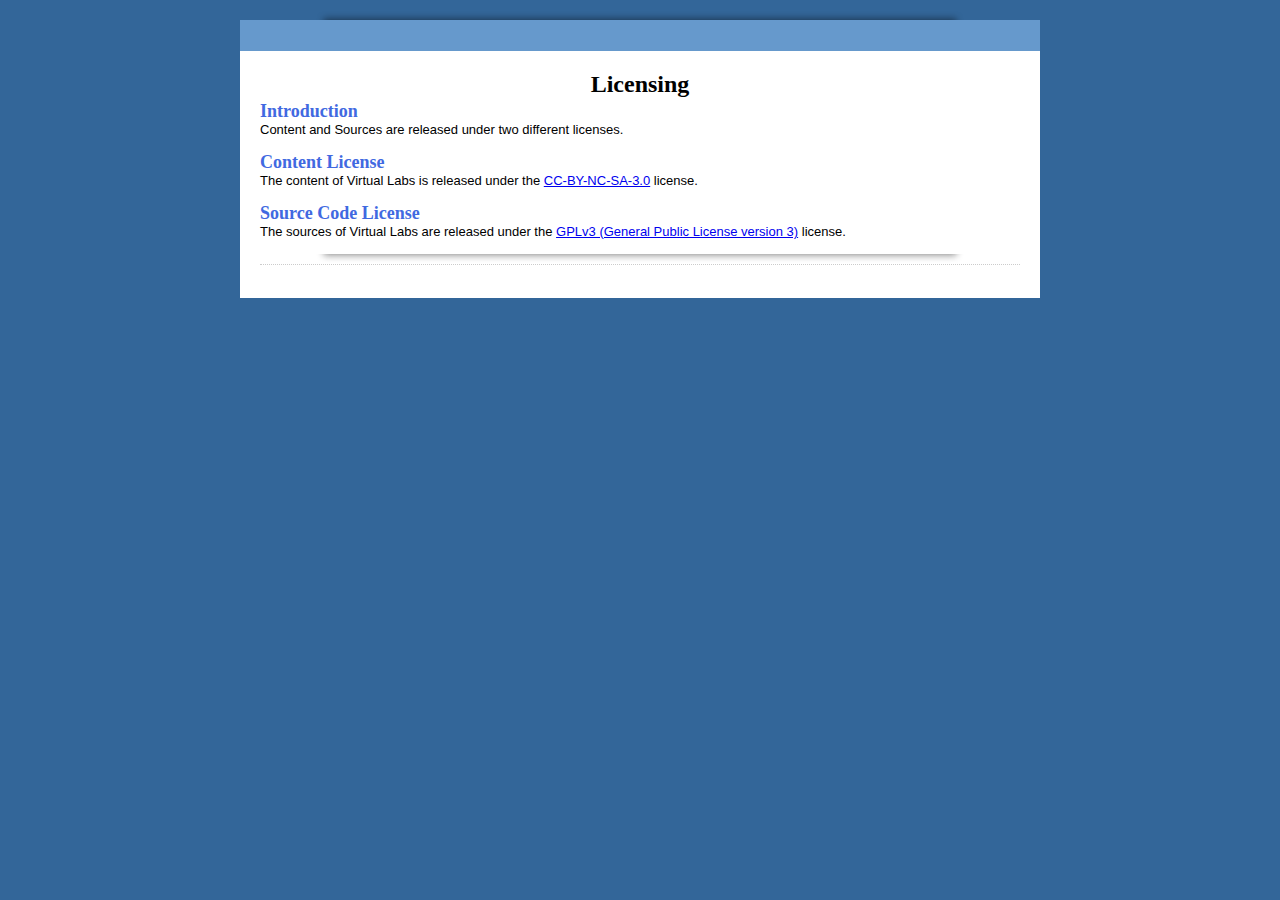
<file: license/index.html>
<html>
<head>
<link rel="stylesheet" type="text/css" href="view.css" media="all">
<script type="text/javascript" src="view.js"></script>
</head>
<body id="main_body">
<img id="top" src="top.png" alt="">
<div id="form_container"> 
<h1><a>Licensing</a></h1>
<form id="form_246914" class="appnitro">
<div class="form_description">
<h2 align="center"><b style="font-size:24;font-family:Georgia,'Times New Roman',Times,serif;color:black;">Licensing</b></h2>
<b style="font-size:18;font-family:Georgia,'Times New Roman',Times,serif;color:#4169E1;">Introduction</b>
<br>

Content and Sources are released under two different licenses.
<br> 
<br>
<b style="font-size:18;font-family:Georgia,'Times New Roman',Times,serif;color:#4169E1;">Content License</b><br>

The content of Virtual Labs is released under the <a href="http://creativecommons.org/licenses/by-nc-sa/3.0/legalcode">CC-BY-NC-SA-3.0</a> license.<br> 
<br>
<b style="font-size:18;font-family:Georgia,'Times New Roman',Times,serif;color:#4169E1;">Source Code License</b><br>

The sources of Virtual Labs are released under the <a href="http://www.gnu.org/licenses/quick-guide-gplv3.html">GPLv3 (General Public License version 3)</a> license.<br> 
<br>

<img id="bottom" src="bottom.png" alt="">
</body>
</html>
</file>
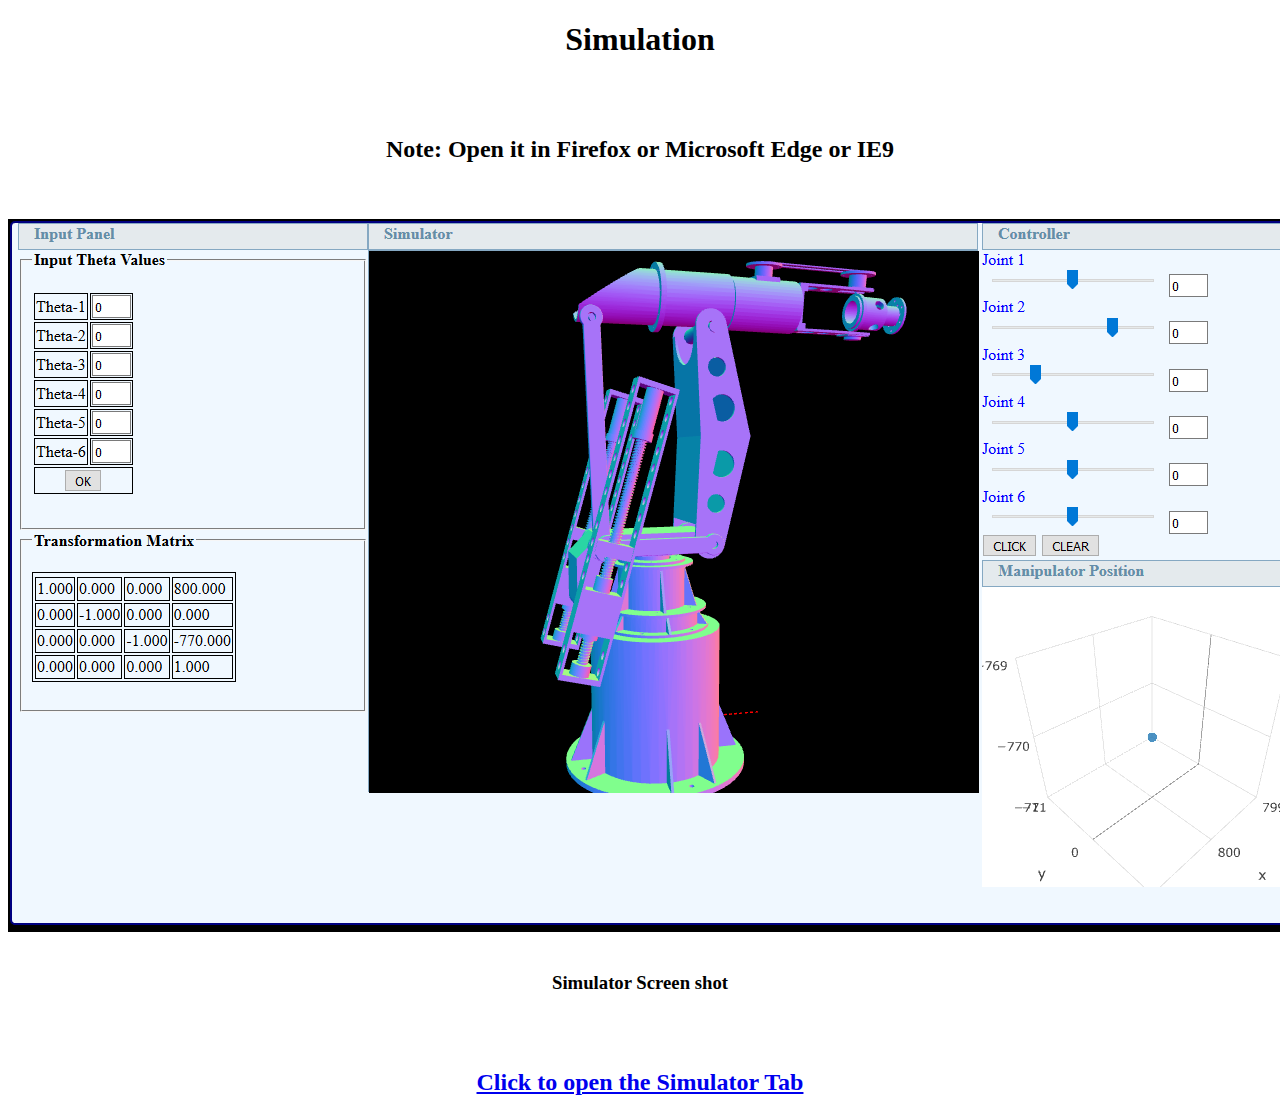
<file: simulation/index.html>
<!DOCTYPE html>
<html>
<head>
	<!-- Add CSS at the head of HTML file -->
    <link rel="stylesheet" href="./css/main.css">
</head>
<body>
		<center>
			<h1>Simulation</h1><br><br>
			<h2>Note: Open it in Firefox or Microsoft Edge or IE9</h2>
			<br><br>
			<a href="./forward-kinematics-of-kgp50.html">
			<img src="./images/screenshot.PNG" alt=""></a><br><br>
			<h3>Simulator Screen shot</h3><br><br>
			<a href="./forward-kinematics-of-kgp50.html"> <h2> Click to open the Simulator Tab</h2></a>
		</center>
<script src="../assets/js/iframeResize.js"></script></body>
</html>
</file>
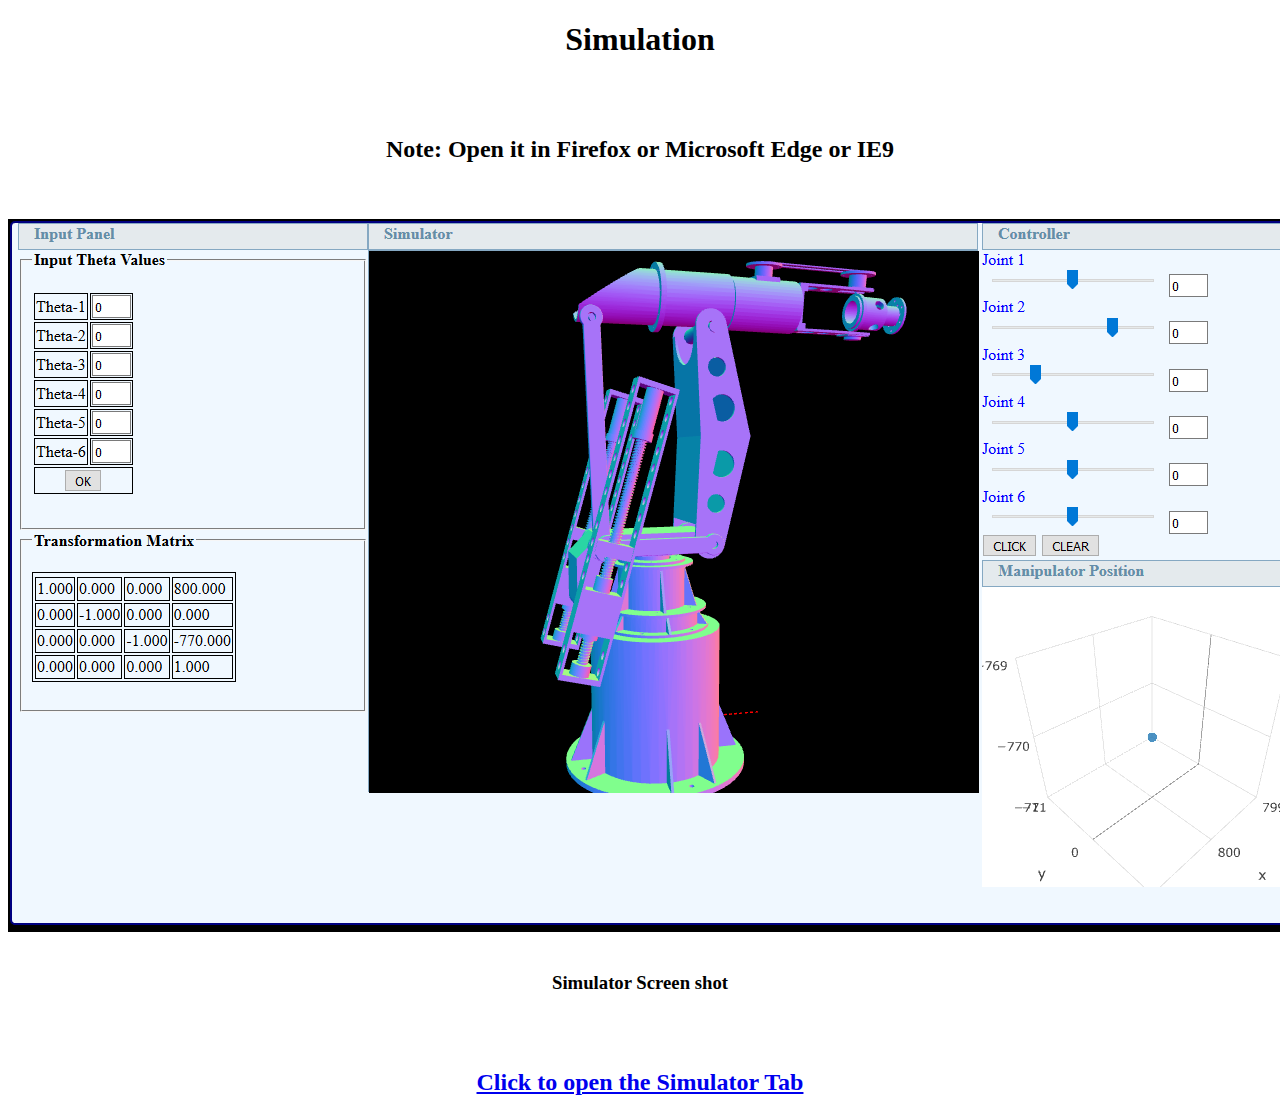
<file: experiment/simulation/index.html>
<!DOCTYPE html>
<html>
<head>
	<!-- Add CSS at the head of HTML file -->
    <link rel="stylesheet" href="./css/main.css">
</head>
<body>
		<center>
			<h1>Simulation</h1><br><br>
			<h2>Note: Open it in Firefox or Microsoft Edge or IE9</h2>
			<br><br>
			<a href="./forward-kinematics-of-kgp50.html">
			<img src="./images/screenshot.PNG" alt=""></a><br><br>
			<h3>Simulator Screen shot</h3><br><br>
			<a href="./forward-kinematics-of-kgp50.html"> <h2> Click to open the Simulator Tab</h2></a>
		</center>
</body>
</html>
</file>
<file: license/view.css>
body
{
	background:#336699;
	font-family:"Lucida Grande", Tahoma, Arial, Verdana, sans-serif;
	font-size:small;
	margin:8px 0 16px;
	text-align:center;
}

#form_container
{
	background:#fff;
	
	margin:0 auto;
	text-align:left;
	width:800px;
}

#top
{
	display:block;
	height:10px;
	margin:10px auto 0;
	width:650px;
}

#footer
{
	width:640px;
	clear:both;
	color:#999999;
	text-align:center;
	width:640px;
	padding-bottom: 15px;
	font-size: 85%;
}

#footer a{
	color:#999999;
	text-decoration: none;
	border-bottom: 1px dotted #999999;
}

#bottom
{
	display:block;
	height:10px;
	margin:0 auto;
	width:650px;
}

form.appnitro
{
	margin:20px 20px 0;
	padding:0 0 20px;
}

/**** Logo Section  *****/
h1
{
	background-color:#6699CC;
	margin:0;
	min-height:0;
	padding:0;
	text-decoration:none;
	text-indent:-8000px;
	
}

h1 a
{
	
	height:100%;
	min-height:40px;
	overflow:hidden;
}


img
{
	behavior:url(css/iepngfix.htc);
	border:none;
}


/**** Form Section ****/
.appnitro
{
	font-family:Lucida Grande, Tahoma, Arial, Verdana, sans-serif;
	font-size:small;
}

.appnitro li
{
	width:61%;
}

form ul
{
	font-size:100%;
	list-style-type:none;
	margin:0;
	padding:0;
	width:100%;
}

form li
{
	display:block;
	margin:0;
	padding:4px 5px 2px 9px;
	position:relative;
}

form li:after
{
	clear:both;
	content:".";
	display:block;
	height:0;
	visibility:hidden;
}

.buttons:after
{
	clear:both;
	content:".";
	display:block;
	height:0;
	visibility:hidden;
}

.buttons
{
	clear:both;
	display:block;
	margin-top:10px;
}

* html form li
{
	height:1%;
}

* html .buttons
{
	height:1%;
}

* html form li div
{
	display:inline-block;
}

form li div
{
	color:#444;
	margin:0 4px 0 0;
	padding:0 0 8px;
}

form li span
{
	color:#444;
	float:left;
	margin:0 4px 0 0;
	padding:0 0 8px;
}

form li div.left
{
	display:inline;
	float:left;
	width:48%;
}

form li div.right
{
	display:inline;
	float:right;
	width:48%;
}

form li div.left .medium
{
	width:100%;
}

form li div.right .medium
{
	width:100%;
}

.clear
{
	clear:both;
}

form li div label
{
	clear:both;
	color:#444;
	display:block;
	font-size:9px;
	line-height:9px;
	margin:0;
	padding-top:3px;
}

form li span label
{
	clear:both;
	color:#444;
	display:block;
	font-size:9px;
	line-height:9px;
	margin:0;
	padding-top:3px;
}

form li .datepicker
{
	cursor:pointer !important;
	float:left;
	height:16px;
	margin:.1em 5px 0 0;
	padding:0;
	width:16px;
}

.form_description
{
	border-bottom:1px dotted #ccc;
	clear:both;
	display:inline-block;
	margin:0 0 1em;
}

.form_description[class]
{
	display:block;
}

.form_description h2
{
	clear:left;
	font-size:160%;
	font-weight:400;
	margin:0 0 3px;
}

.form_description p
{
	font-size:95%;
	line-height:130%;
	margin:0 0 12px;
}

form hr
{
	display:none;
}

form li.section_break
{
	border-top:1px dotted #ccc;
	margin-top:9px;
	padding-bottom:0;
	padding-left:9px;
	padding-top:13px;
	width:97% !important;
}

form ul li.first
{
	border-top:none !important;
	margin-top:0 !important;
	padding-top:0 !important;
}

form .section_break h3
{
	font-size:110%;
	font-weight:400;
	line-height:130%;
	margin:0 0 2px;
}

form .section_break p
{
	font-size:85%;

	margin:0 0 10px;
}

/**** Buttons ****/
input.button_text
{
	overflow:visible;
	padding:0 7px;
	width:auto;
}

.buttons input
{
	font-size:120%;
	margin-right:5px;
}

/**** Inputs and Labels ****/
label.description
{
	border:none;
	color:#222;
	display:block;
	font-size:95%;
	font-weight:700;
	line-height:150%;
	padding:0 0 1px;
}

span.symbol
{
	font-size:115%;
	line-height:130%;
}

input.text
{
	background:#fff url(../../../images/shadow.gif) repeat-x top;
	border-bottom:1px solid #ddd;
	border-left:1px solid #c3c3c3;
	border-right:1px solid #c3c3c3;
	border-top:1px solid #7c7c7c;
	color:#333;
	font-size:100%;
	margin:0;
	padding:2px 0;
}

input.file
{
	color:#333;
	font-size:100%;
	margin:0;
	padding:2px 0;
}

textarea.textarea
{
	background:#fff url(../../../images/shadow.gif) repeat-x top;
	border-bottom:1px solid #ddd;
	border-left:1px solid #c3c3c3;
	border-right:1px solid #c3c3c3;
	border-top:1px solid #7c7c7c;
	color:#333;
	font-family:"Lucida Grande", Tahoma, Arial, Verdana, sans-serif;
	font-size:100%;
	margin:0;
	width:99%;
}

select.select
{
	color:#333;
	font-size:100%;
	margin:1px 0;
	padding:1px 0 0;
	background:#fff url(../../../images/shadow.gif) repeat-x top;
	border-bottom:1px solid #ddd;
	border-left:1px solid #c3c3c3;
	border-right:1px solid #c3c3c3;
	border-top:1px solid #7c7c7c;
}


input.currency
{
	text-align:right;
}

input.checkbox
{
	display:block;
	height:13px;
	line-height:1.4em;
	margin:6px 0 0 3px;
	width:13px;
}

input.radio
{
	display:block;
	height:13px;
	line-height:1.4em;
	margin:6px 0 0 3px;
	width:13px;
}

label.choice
{
	color:#444;
	display:block;
	font-size:100%;
	line-height:1.4em;
	margin:-1.55em 0 0 25px;
	padding:4px 0 5px;
	width:90%;
}

select.select[class]
{
	margin:0;
	padding:1px 0;
}

*:first-child+html select.select[class]
{
	margin:1px 0;
}

.safari select.select
{
	font-size:120% !important;
	margin-bottom:1px;
}

input.small
{
	width:25%;
}

select.small
{
	width:25%;
}

input.medium
{
	width:50%;
}

select.medium
{
	width:50%;
}

input.large
{
	width:99%;
}

select.large
{
	width:100%;
}

textarea.small
{
	height:5.5em;
}

textarea.medium
{
	height:10em;
}

textarea.large
{
	height:20em;
}

/**** Errors ****/
#error_message
{
	background:#fff;
	border:1px dotted red;
	margin-bottom:1em;
	padding-left:0;
	padding-right:0;
	padding-top:4px;
	text-align:center;
	width:99%;
}

#error_message_title
{
	color:#DF0000;
	font-size:125%;
	margin:7px 0 5px;
	padding:0;
}

#error_message_desc
{
	color:#000;
	font-size:100%;
	margin:0 0 .8em;
}

#error_message_desc strong
{
	background-color:#FFDFDF;
	color:red;
	padding:2px 3px;
}

form li.error
{
	background-color:#FFDFDF !important;
	border-bottom:1px solid #EACBCC;
	border-right:1px solid #EACBCC;
	margin:3px 0;
}

form li.error label
{
	color:#DF0000 !important;
}

form p.error
{
	clear:both;
	color:red;
	font-size:10px;
	font-weight:700;
	margin:0 0 5px;
}

form .required
{
	color:red;
	float:none;
	font-weight:700;
}

/**** Guidelines and Error Highlight ****/
form li.highlighted
{
	background-color:#fff7c0;
}

form .guidelines
{
	background:#f5f5f5;
	border:1px solid #e6e6e6;
	color:#444;
	font-size:80%;
	left:100%;
	line-height:130%;
	margin:0 0 0 8px;
	padding:8px 10px 9px;
	position:absolute;
	top:0;
	visibility:hidden;
	width:42%;
	z-index:1000;
}

form .guidelines small
{
	font-size:105%;
}

form li.highlighted .guidelines
{
	visibility:visible;
}

form li:hover .guidelines
{
	visibility:visible;
}

.no_guidelines .guidelines
{
	display:none !important;
}

.no_guidelines form li
{
	width:97%;
}

.no_guidelines li.section
{
	padding-left:9px;
}

/*** Success Message ****/
.form_success 
{
	clear: both;
	margin: 0;
	padding: 90px 0pt 100px;
	text-align: center
}

.form_success h2 {
    clear:left;
    font-size:160%;
    font-weight:normal;
    margin:0pt 0pt 3px;
}

/*** Password ****/
ul.password{
    margin-top:60px;
    margin-bottom: 60px;
    text-align: center;
}
.password h2{
    color:#DF0000;
    font-weight:bold;
    margin:0pt auto 10px;
}

.password input.text {
   font-size:170% !important;
   width:380px;
   text-align: center;
}
.password label{
   display:block;
   font-size:120% !important;
   padding-top:10px;
   font-weight:bold;
}

#li_captcha{
   padding-left: 5px;
}


#li_captcha span{
	float:none;
}

/** Embedded Form **/

.embed #form_container{
	border: none;
}

.embed #top, .embed #bottom, .embed h1{
	display: none;
}

.embed #form_container{
	width: 100%;
}

.embed #footer{
	text-align: left;
	padding-left: 10px;
	width: 99%;
}

.embed #footer.success{
	text-align: center;
}

.embed form.appnitro
{
	margin:0px 0px 0;
	
}



/*** Calendar **********************/
div.calendar { position: relative; }

.calendar table {
cursor:pointer;
border:1px solid #ccc;
font-size: 11px;
color: #000;
background: #fff;
font-family:"Lucida Grande", Tahoma, Arial, Verdana, sans-serif;
}

.calendar .button { 
text-align: center;    
padding: 2px;          
}

.calendar .nav {
background:#f5f5f5;
}

.calendar thead .title { 
font-weight: bold;      
text-align: center;
background: #dedede;
color: #000;
padding: 2px 0 3px 0;
}

.calendar thead .headrow { 
background: #f5f5f5;
color: #444;
font-weight:bold;
}

.calendar thead .daynames { 
background: #fff;
color:#333;
font-weight:bold;
}

.calendar thead .name { 
border-bottom: 1px dotted #ccc;
padding: 2px;
text-align: center;
color: #000;
}

.calendar thead .weekend { 
color: #666;
}

.calendar thead .hilite { 
background-color: #444;
color: #fff;
padding: 1px;
}

.calendar thead .active { 
background-color: #d12f19;
color:#fff;
padding: 2px 0px 0px 2px;
}


.calendar tbody .day { 
width:1.8em;
color: #222;
text-align: right;
padding: 2px 2px 2px 2px;
}
.calendar tbody .day.othermonth {
font-size: 80%;
color: #bbb;
}
.calendar tbody .day.othermonth.oweekend {
color: #fbb;
}

.calendar table .wn {
padding: 2px 2px 2px 2px;
border-right: 1px solid #000;
background: #666;
}

.calendar tbody .rowhilite td {
background: #FFF1AF;
}

.calendar tbody .rowhilite td.wn {
background: #FFF1AF;
}

.calendar tbody td.hilite { 
padding: 1px 1px 1px 1px;
background:#444 !important;
color:#fff !important;
}

.calendar tbody td.active { 
color:#fff;
background: #529214 !important;
padding: 2px 2px 0px 2px;
}

.calendar tbody td.selected { 
font-weight: bold;
border: 1px solid #888;
padding: 1px 1px 1px 1px;
background: #f5f5f5 !important;
color: #222 !important;
}

.calendar tbody td.weekend { 
color: #666;
}

.calendar tbody td.today { 
font-weight: bold;
color: #529214;
background:#D9EFC2;
}

.calendar tbody .disabled { color: #999; }

.calendar tbody .emptycell { 
visibility: hidden;
}

.calendar tbody .emptyrow { 
display: none;
}

.calendar tfoot .footrow { 
text-align: center;
background: #556;
color: #fff;
}

.calendar tfoot .ttip { 
background: #222;
color: #fff;
font-size:10px;
border-top: 1px solid #dedede;
padding: 3px;
}

.calendar tfoot .hilite { 
background: #aaf;
border: 1px solid #04f;
color: #000;
padding: 1px;
}

.calendar tfoot .active { 
background: #77c;
padding: 2px 0px 0px 2px;
}

.calendar .combo {
position: absolute;
display: none;
top: 0px;
left: 0px;
width: 4em;
border: 1px solid #ccc;
background: #f5f5f5;
color: #222;
font-size: 90%;
z-index: 100;
}

.calendar .combo .label,
.calendar .combo .label-IEfix {
text-align: center;
padding: 1px;
}

.calendar .combo .label-IEfix {
width: 4em;
}

.calendar .combo .hilite {
background: #444;
color:#fff;
}

.calendar .combo .active {
border-top: 1px solid #999;
border-bottom: 1px solid #999;
background: #dedede;
font-weight: bold;
}
</file>
<file: simulation/css/main.css>
/* You CSS goes in here */
</file>
<file: experiment/simulation/css/main.css>
/* You CSS goes in here */
</file>
